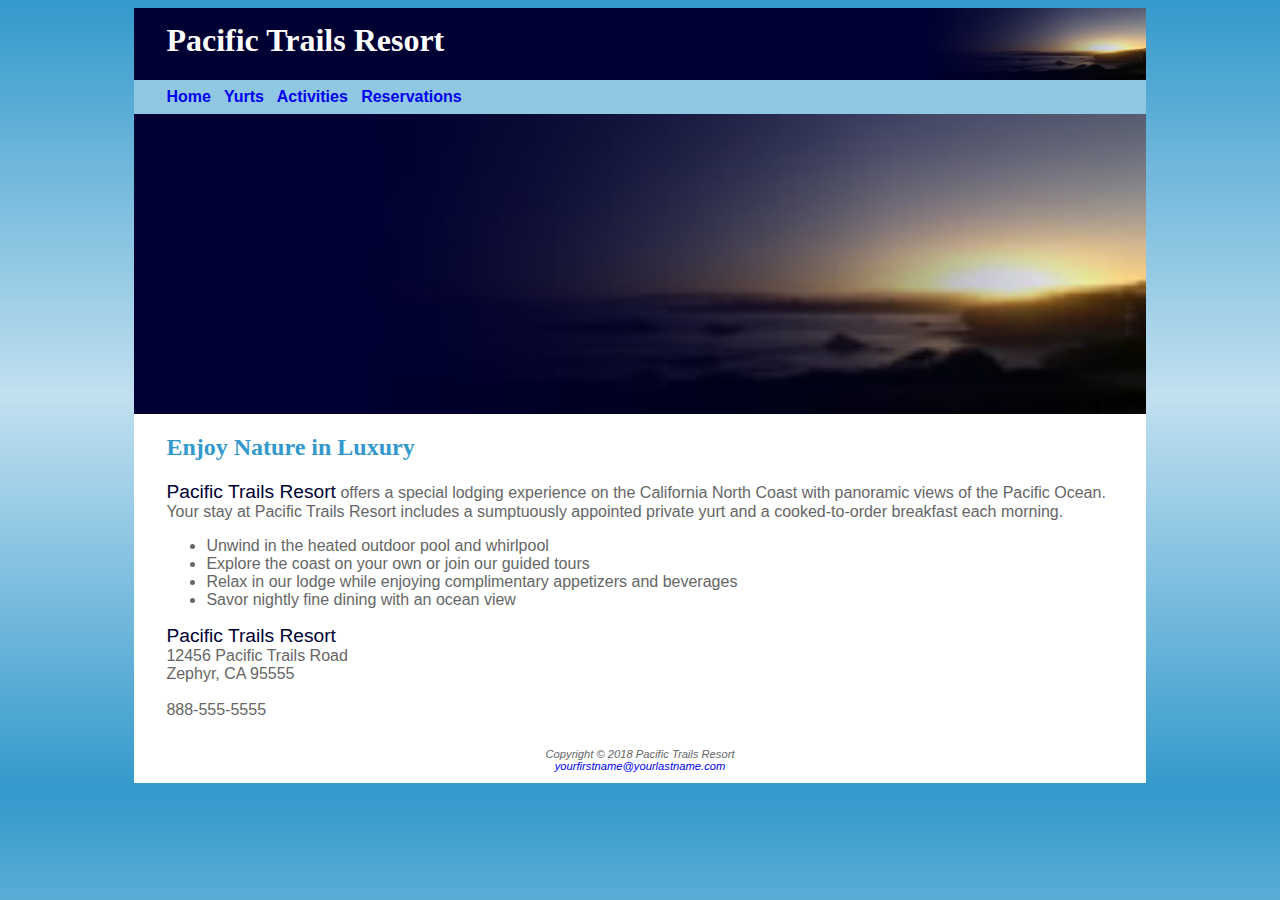
<file: index.html>
<!DOCTYPE html>
<html lang="en">
<head>
<title>Pacific Trails Resort</title>
<meta charset="utf-8">
<link rel="stylesheet" href="pacific.css">
</head>
<body>
<div id="wrapper">
<header>
<h1>Pacific Trails Resort</h1>
</header>
<nav>
<a href="index.html">Home</a> &nbsp;
<a href="yurts.html">Yurts</a> &nbsp;
<a href="activities.html">Activities</a> &nbsp;
<a href="reservations.html">Reservations</a>
</nav>
<div id="homehero" alt="sunset"></div>


<main>
<h2>Enjoy Nature in Luxury</h2>
<p><span class="resort">Pacific Trails Resort</span> offers a special lodging experience on the California North
Coast with panoramic views of the Pacific Ocean. Your stay at Pacific Trails Resort includes a sumptuously appointed private yurt and a cooked-to-order breakfast each morning.</p>
<ul>
  <li>Unwind in the heated outdoor pool and whirlpool</li>
  <li>Explore the coast on your own or join our guided tours</li>
  <li>Relax in our lodge while enjoying complimentary appetizers and beverages</li>
  <li>Savor nightly fine dining with an ocean view</li>
</ul>
<div>
<span class="resort">Pacific Trails Resort</span><br>
12456 Pacific Trails Road<br>
Zephyr, CA 95555<br><br>
888-555-5555<br><br>
</div>
</main>
<footer>
Copyright &copy; 2018 Pacific Trails Resort<br>
<a href="mailto:Ryann@Elliff.com">yourfirstname@yourlastname.com</a>
</footer>
</div>
</body>
</html>
</file>
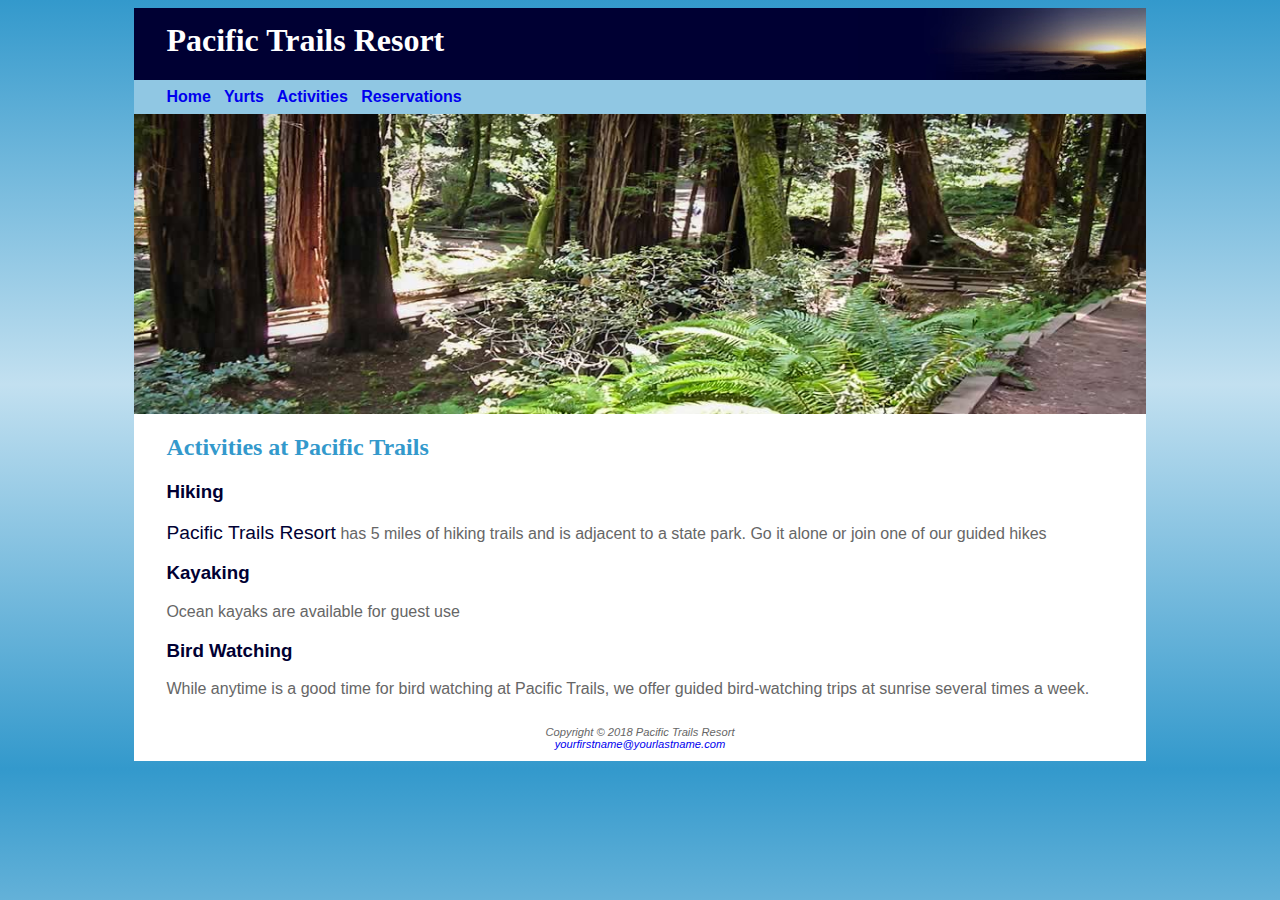
<file: activities.html>
<!DOCTYPE html>
<html lang="en">
<head>
<title>Pacific Trails Resort :: Yurts</title>
<meta charset="utf-8">
<link rel="stylesheet" href="pacific.css">
</head>
<body>
<div id="wrapper">
<header>
<h1>Pacific Trails Resort</h1>
</header>
<nav>
<a href="index.html">Home</a> &nbsp;
<a href="yurts.html">Yurts</a> &nbsp;
<a href="activities.html">Activities</a> &nbsp;
<a href="reservations.html">Reservations</a>
</nav>

<div id="trailhero" alt="trail"></div>

<main>
<h2>Activities at Pacific Trails</h2>
<h3> Hiking </h3>
<p><span class="resort"> Pacific Trails Resort</span> has 5 miles of hiking trails and is adjacent
  to a state park. Go it alone or join one of our guided hikes </p>

<h3> Kayaking</h3>
<p> Ocean kayaks are available for guest use </p>

<h3>Bird Watching</h3>
<p> While anytime is a good time for bird watching at Pacific Trails, we offer guided
  bird-watching trips at sunrise several times a week. </p>
</main>
<footer>
Copyright &copy; 2018 Pacific Trails Resort<br>
<a href="mailto:Ryann@Elliff.com">yourfirstname@yourlastname.com</a>
</footer>
</div>
</body>
</html>
</file>
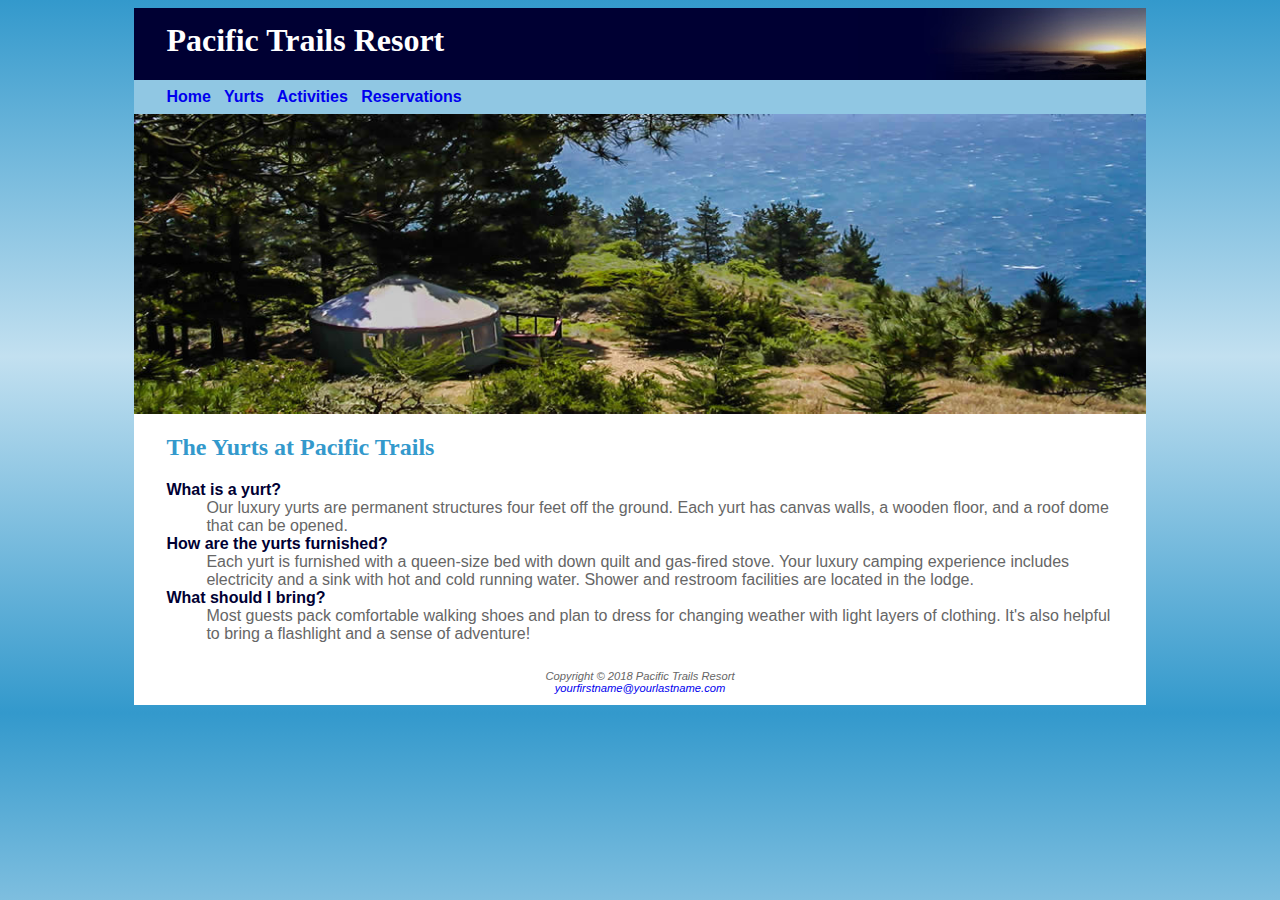
<file: yurts.html>
<!DOCTYPE html>
<html lang="en">
<head>
<title>Pacific Trails Resort :: Yurts</title>
<meta charset="utf-8">
<link rel="stylesheet" href="pacific.css">
</head>
<body>
<div id="wrapper">
<header>
<h1>Pacific Trails Resort</h1>
</header>
<nav>
<a href="index.html">Home</a> &nbsp;
<a href="yurts.html">Yurts</a> &nbsp;
<a href="activities.html">Activities</a> &nbsp;
<a href="reservations.html">Reservations</a>
</nav>

<div id="yurthero" alt="yurts"></div>

<main>
<h2>The Yurts at Pacific Trails</h2>
<dl>
<dt><strong>What is a yurt?</strong></dt>
<dd>Our luxury yurts are permanent structures four feet off the ground. Each yurt has
canvas walls, a wooden floor, and a roof dome that can be opened.</dd>
<dt><strong>How are the yurts furnished?</strong></dt>
<dd>Each yurt is furnished with a queen-size bed with down quilt and gas-fired stove.
Your luxury camping experience includes electricity and a sink with hot and
cold running water. Shower and restroom facilities are located in the lodge.</dd>
<dt><strong>What should I bring?</strong></dt>
<dd>Most guests pack comfortable walking shoes and plan to dress for changing weather with light layers of clothing. It&#39;s also helpful to bring a flashlight and a sense of adventure!</dd>
</dl>
</main>
<footer>
Copyright &copy; 2018 Pacific Trails Resort<br>
<a href="mailto:Ryann@Elliff.com">yourfirstname@yourlastname.com</a>
</footer>
</div>
</body>
</html>
</file>
<file: pacific.css>
body { background-color: #3399CC;
      color: #666666;
	  font-family: Verdana, Arial, sans-serif;
    background-image: linear-gradient(to bottom, #3399CC, #C2E0F0, #3399CC)
}
header { background-color: #000033;
         color: #FFFFFF;
		 font-family: Georgia, serif;
}
h1 { line-height: 200%;
background-image: url("sunset.jpg");
background-position: right;
background-repeat: no-repeat;
padding-left: 1em;
height: 72px;
margin: 0px;
}
nav { font-weight: bold;
      background-color: #90C7E3;
      padding-top: .5em;
      padding-right: .5em;
      padding-bottom: .5em;
      padding-left: 2em;
}
h2 { color: #3399CC;
     font-family: Georgia, serif;
}
dt { color: #000033;
   font-weight: bold;
}
.resort { color: #000033;
          font-size: 1.2em;
}
footer { font-size: .70em;
         font-style: italic;
		 text-align: center;
     padding: 1em;
}
#wrapper { width: 80%;
          margin-left: auto;
		  margin-right: auto;
      background-color: #FFFFFF;
      min-width: 700px;
      max-width: 1024px;
      box-shadow: 10px;
}
h3{
  color: #000033;
}
main{
  padding-left: 2em;
  padding-right: 2em;
  display: block;

}
#homehero{
  height: 300px;
  background-image: url("sunset.jpg");
  background-size: 100% 100%;
}
#yurthero{
  height: 300px;
  background-image: url("yurt.jpg");
  background-size: 100% 100%;
}
#trailhero{
  height: 300px;
  background-image: url("trail.jpg");
  background-size: 100% 100%;
}
a{ text-decoration: none; }
</file>
